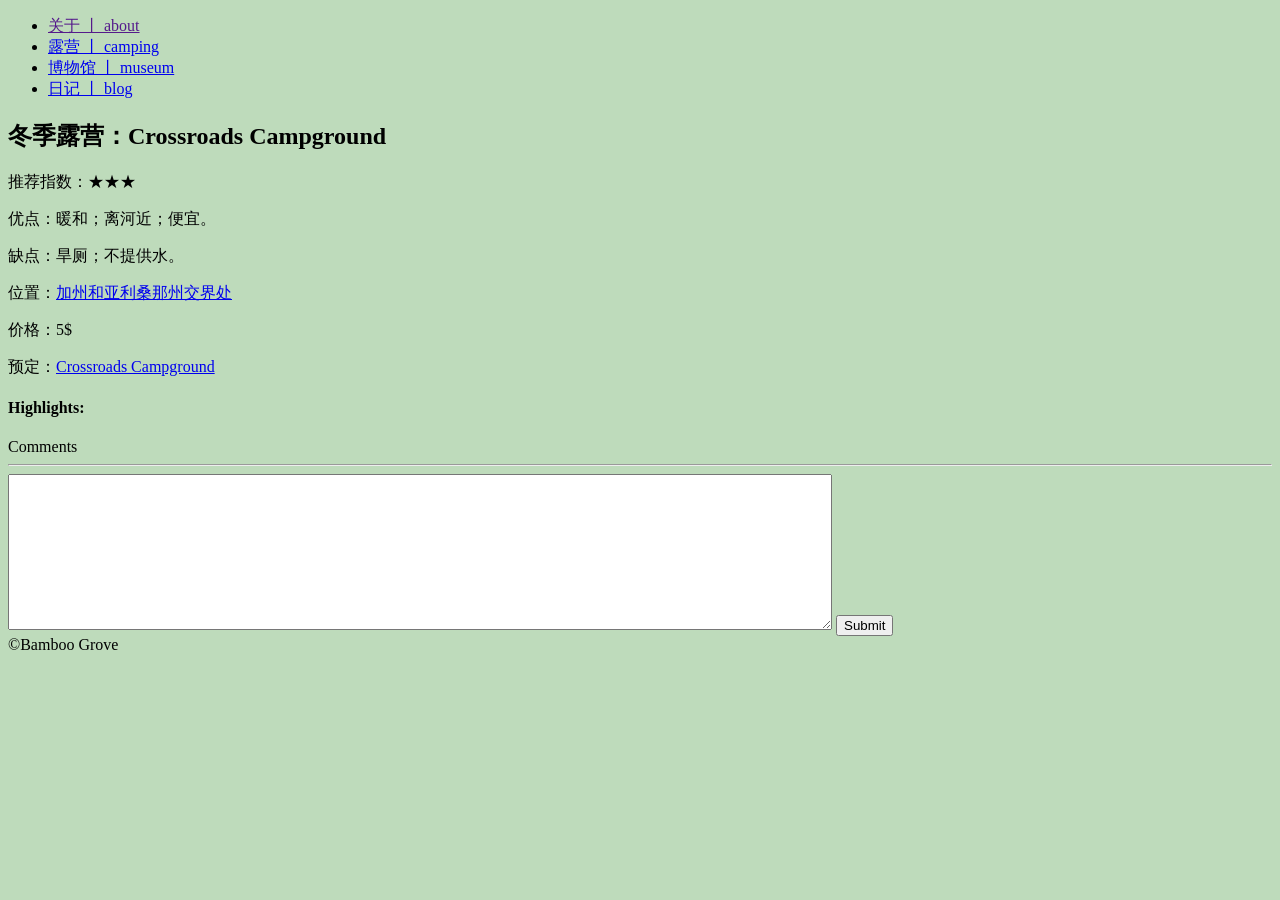
<file: index.html>
<!DOCTYPE html>

<html>
    <head>
        <title>Bamboo Grove</title>

        <style>
            body{
            background-color:#bedbbb;
            }

            hr{
                background-color:white;
            }
        </style>
        
    </head>
    
    
    <body>
        <header> 
            <nav>
            <ul class="nav">
            <li><a href="">关于 丨 about</a></li>
            <li><a href="camping.html">露营 丨 camping</a></li>
            <li><a href="museum.html">博物馆 丨 museum</a></li>
            <li><a href="blog.html">日记 丨 blog</a></li>
            </ul>
     </nav>
    </header>
     
         <section>
          
         </section>
   

       <h2>冬季露营：Crossroads Campground</h2>
       <p>
           推荐指数：★★★
       </p>
       <p>
        优点：暖和；离河近；便宜。
    </p>
    <p>
        缺点：旱厕；不提供水。
    </p>
    <p>
        位置：<a href="https://goo.gl/maps/MALe85Efyu7pAyEL9">加州和亚利桑那州交界处</a>
    </p>

       <p>
           价格：5$
       </p>
       <p>
        预定：<a href="https://www.recreation.gov/camping/campgrounds/274288">Crossroads Campground</a>
       </p>
       <h4>
           Highlights:
       </h4>

       <form class="" action="mailto:honghanhongyu2@gmail.com" method="post"></form>
       <label>Comments</label>
    <hr>
     <textarea name="name" rows="10" cols="100"></textarea>
     <input type="submit" name="加上去">
    <footer>©Bamboo Grove</footer>  
    </body>
    </html>
</file>
